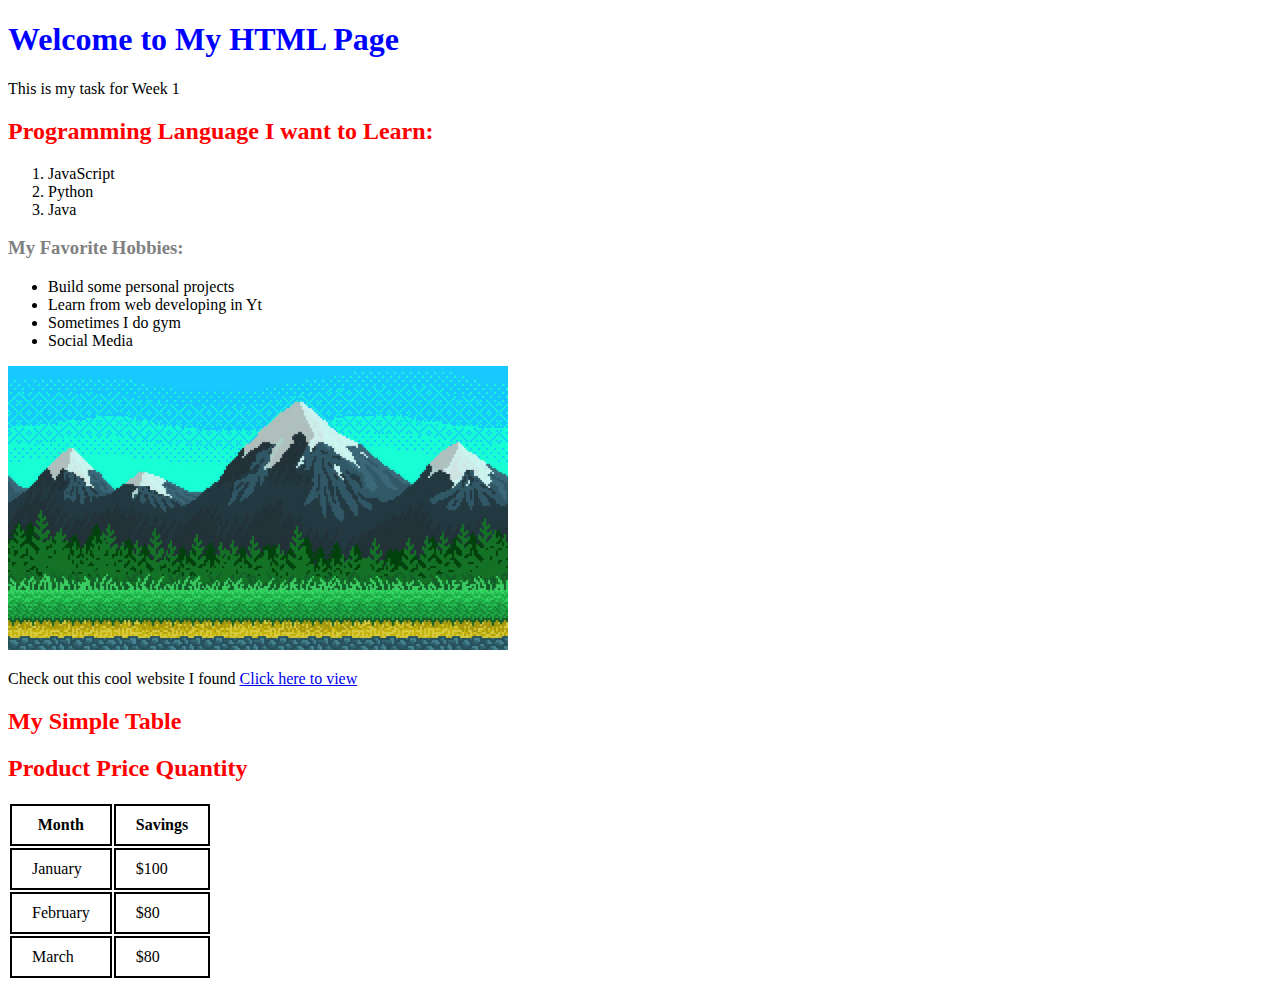
<file: Task 1/index.html>
<!DOCTYPE html>
<html lang="en">
  <head>
    <meta charset="UTF-8" />
    <meta name="viewport" content="width=device-width, initial-scale=1.0" />
    <title>Week 1 Task 1</title>
    <link rel="stylesheet" href="styles.css" />
  </head>
  <body>
    <h1 class="title">Welcome to My HTML Page</h1>
    <p>This is my task for Week 1</p>
    <h2>Programming Language I want to Learn:</h2>
    <ol>
      <li>JavaScript</li>
      <li>Python</li>
      <li>Java</li>
    </ol>
    <h3>My Favorite Hobbies:</h3>
    <ul>
      <li>Build some personal projects</li>
      <li>Learn from web developing in Yt</li>
      <li>Sometimes I do gym</li>
      <li>Social Media</li>
    </ul>
    <img src="./mountain.jpg" />
    <p>
      Check out this cool website I found
      <a href="https://ogama-react-portfolio.netlify.app/" target="blank"
        >Click here to view</a
      >
    </p>
    <h2>My Simple Table</h2>
    <h2>Product Price Quantity</h2>
    <table>
      <tr>
        <th>Month</th>
        <th>Savings</th>
      </tr>
      <tr>
        <td>January</td>
        <td>$100</td>
      </tr>
      <tr>
        <td>February</td>
        <td>$80</td>
      </tr>
      <tr>
        <td>March</td>
        <td>$80</td>
      </tr>
    </table>
  </body>
</html>
</file>
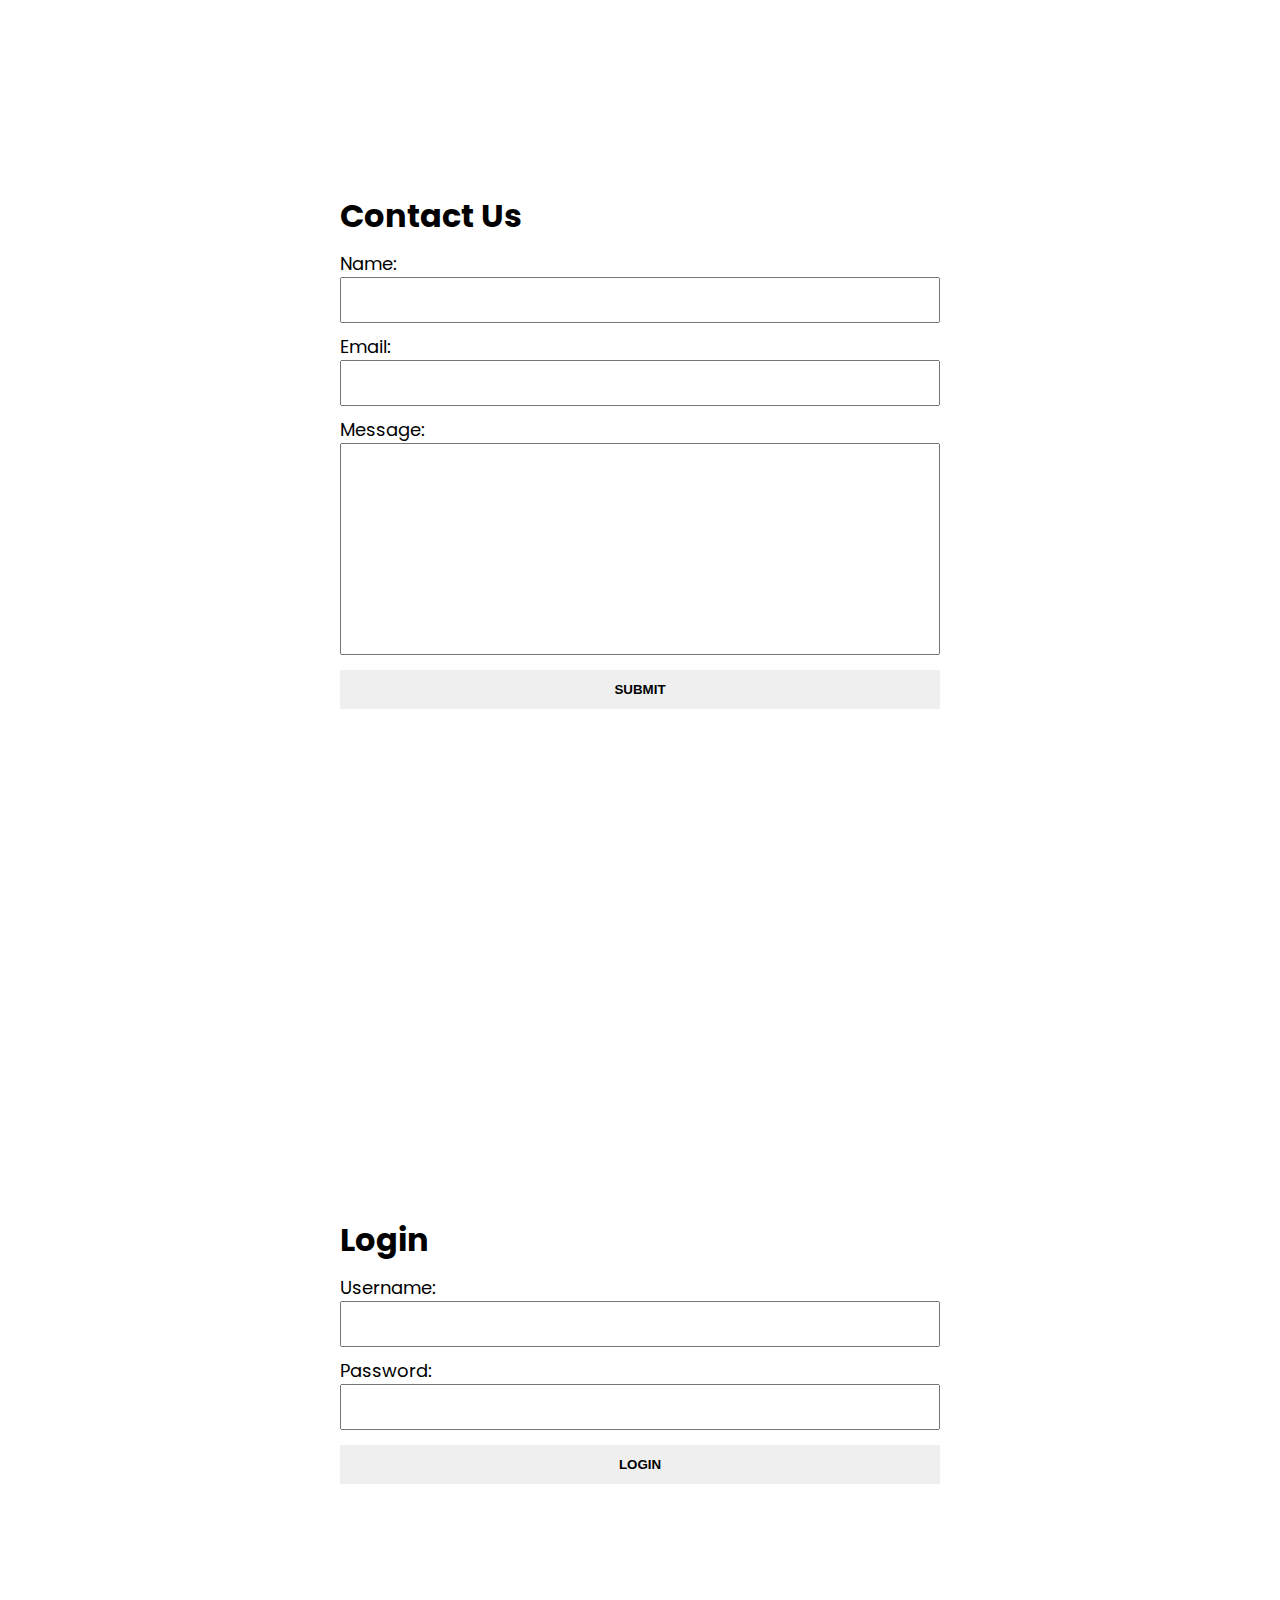
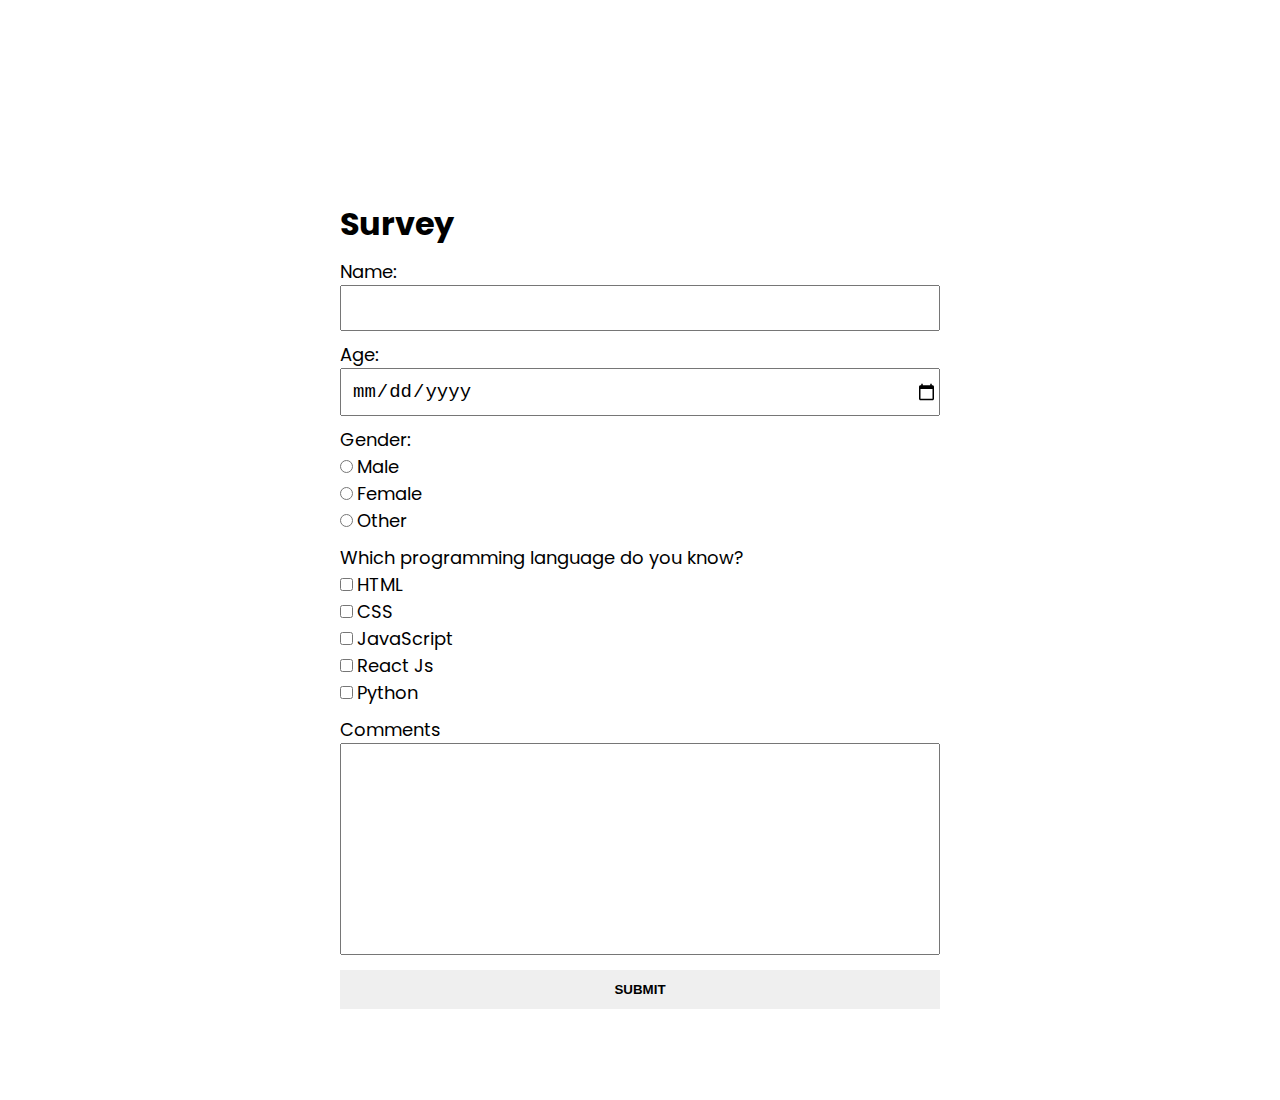
<file: Task 2/index.html>
<!DOCTYPE html>
<html lang="en">
  <head>
    <meta charset="UTF-8" />
    <meta name="viewport" content="width=device-width, initial-scale=1.0" />
    <link rel="stylesheet" href="styles.css" />
    <title>Week 1 Task 2</title>
  </head>
  <body>
    <div class="contact">
      
      <form>
        <h1>Contact Us</h1>
        <label>Name: </label>
        <input type="name" />
        <label>Email: </label>
        <input type="name" />
        <label>Message: </label>
        <textarea cols="30" rows="10"></textarea>
        <button>Submit</button>
      </form>
    </div>

    <div class="login">
        
        <form>
          <h1>Login</h1>
            <label>Username: </label>
            <input type="username">
            <label>Password: </label>
            <input type="password">
            <button>Login</button>
        </form>
    </div>

    <div class="survey">
        
        <form>
          <h1>Survey</h1>
            <label>Name: </label>
            <input type="name">
            <label>Age: </label>
            <input type="date">
            <label>Gender: </label>
            <div>
              <div>
                <input type="radio" id="male" name="gender" value="male">
                <label for="male">Male</label>
              </div>
              <div>
                <input type="radio" id="female" name="gender" value="female">
                <label for="female">Female</label>
              </div>
              <div>
                <input type="radio" id="other" name="gender" value="other">
                <label for="other">Other</label>
              </div>
            </div>

             <div class="language">
                <label>Which programming language do you know?</label>
                <div class="lang-item">
                  <div>
                <input type="checkbox">
                <label>HTML</label>
              </div>
              <div>
                <input type="checkbox">
                <label>CSS</label>
              </div>
              <div>
                <input type="checkbox">
                <label>JavaScript</label>
              </div>
              <div>
                <input type="checkbox">
                <label>React Js</label>
              </div>
              <div>
                <input type="checkbox">
                <label>Python</label>
              </div>
              </div>
             </div>

             <div class="comment">
                <label for="">Comments</label>
                <textarea cols="30" rows="10"></textarea>
             </div>
             <button>Submit</button>
        </form>
    </div>
    <div>
  </body>
</html>
</file>
<file: Task 1/styles.css>
h1 {
  color: blue;
}

h2 {
  color: red;
}

h3 {
  color: gray;
}

th,
tr,
td {
  border: 2px solid black;
  padding: 10px 20px;
}

img {
  width: 500px;
}
</file>
<file: Task 2/styles.css>
@import url("https://fonts.googleapis.com/css2?family=Poppins:wght@500;800;900&display=swap");
* {
  margin: 0;
  padding: 0;
  box-sizing: border-box;
}

body {
  width: 100%;
  max-width: 1200px;
  margin: 0 auto;
  font-family: "Poppins", sans-serif;
}

.contact {
  display: flex;
  justify-content: center;
  align-items: center;
  flex-direction: column;
  height: 100vh;
}

form {
  display: flex;
  flex-direction: column;
  margin: 0 auto;
  width: 50%;
}

input {
  padding: 10px 0;
  padding-left: 10px;
  font-size: 19px;
}

label {
  font-size: 18px;
  margin-top: 10px;
}

textarea {
  padding-left: 10px;
  padding-top: 10px;
  padding-right: 10px;
  font-size: 18px;
  resize: none;
}

button {
  margin-top: 15px;
  padding: 12px 0;
  cursor: pointer;
  border: none;
  font-weight: 600;
  text-transform: uppercase;
  transition: ease 0.3s background;
}

.contact button:hover {
  background: rgba(206, 206, 206, 0.575);
}

.login {
  display: flex;
  justify-content: center;
  align-items: center;
  height: 100vh;
}

.login form {
  display: flex;
  flex-direction: column;
}

.survey .language {
  display: flex;
  flex-direction: column;
}

.survey {
  height: 100vh;
}

.survey .lang-item {
  display: flex;
  flex-direction: column;
}

.survey .comment {
  display: flex;
  flex-direction: column;
}
</file>
